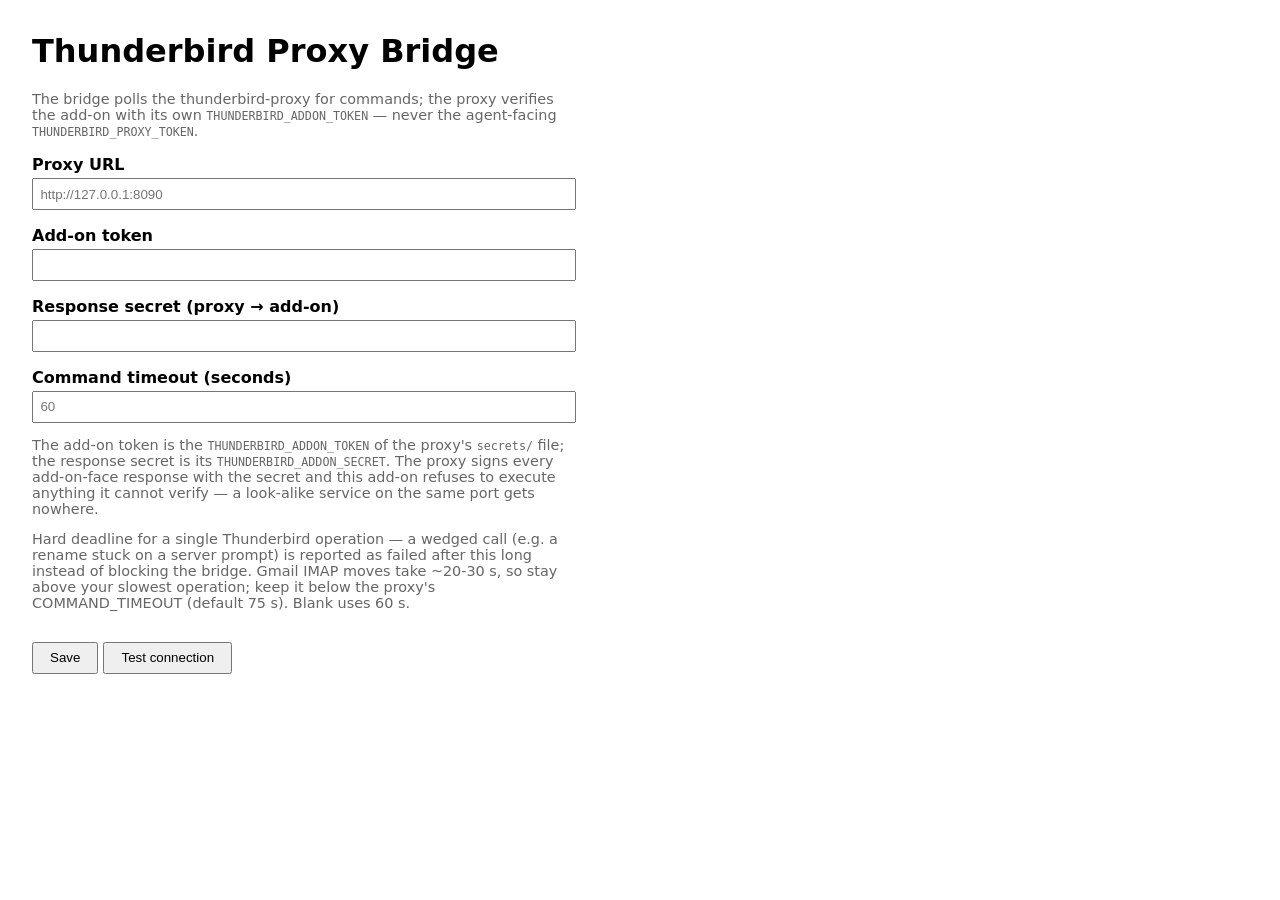
<file: servers/thunderbird-proxy/addon/options/options.html>
<!DOCTYPE html>
<html lang="en">
<head>
  <meta charset="utf-8" />
  <title>Thunderbird Proxy Bridge — Settings</title>
  <style>
    body { font-family: system-ui, sans-serif; margin: 2rem; max-width: 34rem; }
    label { display: block; margin: 1rem 0 0.25rem; font-weight: 600; }
    input { width: 100%; padding: 0.4rem; box-sizing: border-box; }
    #status { margin-top: 1rem; min-height: 1.2rem; }
    #status.ok { color: #2e7d32; }
    #status.bad { color: #c62828; }
    button { margin-top: 1rem; padding: 0.4rem 1rem; }
    p.hint { color: #666; font-size: 0.9em; }
  </style>
</head>
<body>
  <h1>Thunderbird Proxy Bridge</h1>
  <p class="hint">
    The bridge polls the thunderbird-proxy for commands; the proxy verifies
    the add-on with its own <code>THUNDERBIRD_ADDON_TOKEN</code> — never the
    agent-facing <code>THUNDERBIRD_PROXY_TOKEN</code>.
  </p>
  <label for="proxyUrl">Proxy URL</label>
  <input id="proxyUrl" type="text" placeholder="http://127.0.0.1:8090" />
  <label for="token">Add-on token</label>
  <input id="token" type="password" />
  <label for="responseSecret">Response secret (proxy &rarr; add-on)</label>
  <input id="responseSecret" type="password" />
  <label for="commandTimeoutSec">Command timeout (seconds)</label>
  <input id="commandTimeoutSec" type="number" min="5" max="600" step="1" placeholder="60" />
  <p class="hint">
    The add-on token is the <code>THUNDERBIRD_ADDON_TOKEN</code> of the
    proxy's <code>secrets/</code> file; the response secret is its
    <code>THUNDERBIRD_ADDON_SECRET</code>. The proxy signs every add-on-face
    response with the secret and this add-on refuses to execute anything it
    cannot verify — a look-alike service on the same port gets nowhere.
  </p>
  <p class="hint">
    Hard deadline for a single Thunderbird operation — a wedged call (e.g. a
    rename stuck on a server prompt) is reported as failed after this long
    instead of blocking the bridge. Gmail IMAP moves take ~20-30 s, so stay
    above your slowest operation; keep it below the proxy's COMMAND_TIMEOUT
    (default 75 s). Blank uses 60 s.
  </p>
  <div>
    <button id="save">Save</button>
    <button id="test">Test connection</button>
  </div>
  <div id="status"></div>
  <script src="../proxyauth.js"></script>
  <script src="options.js"></script>
</body>
</html>
</file>
